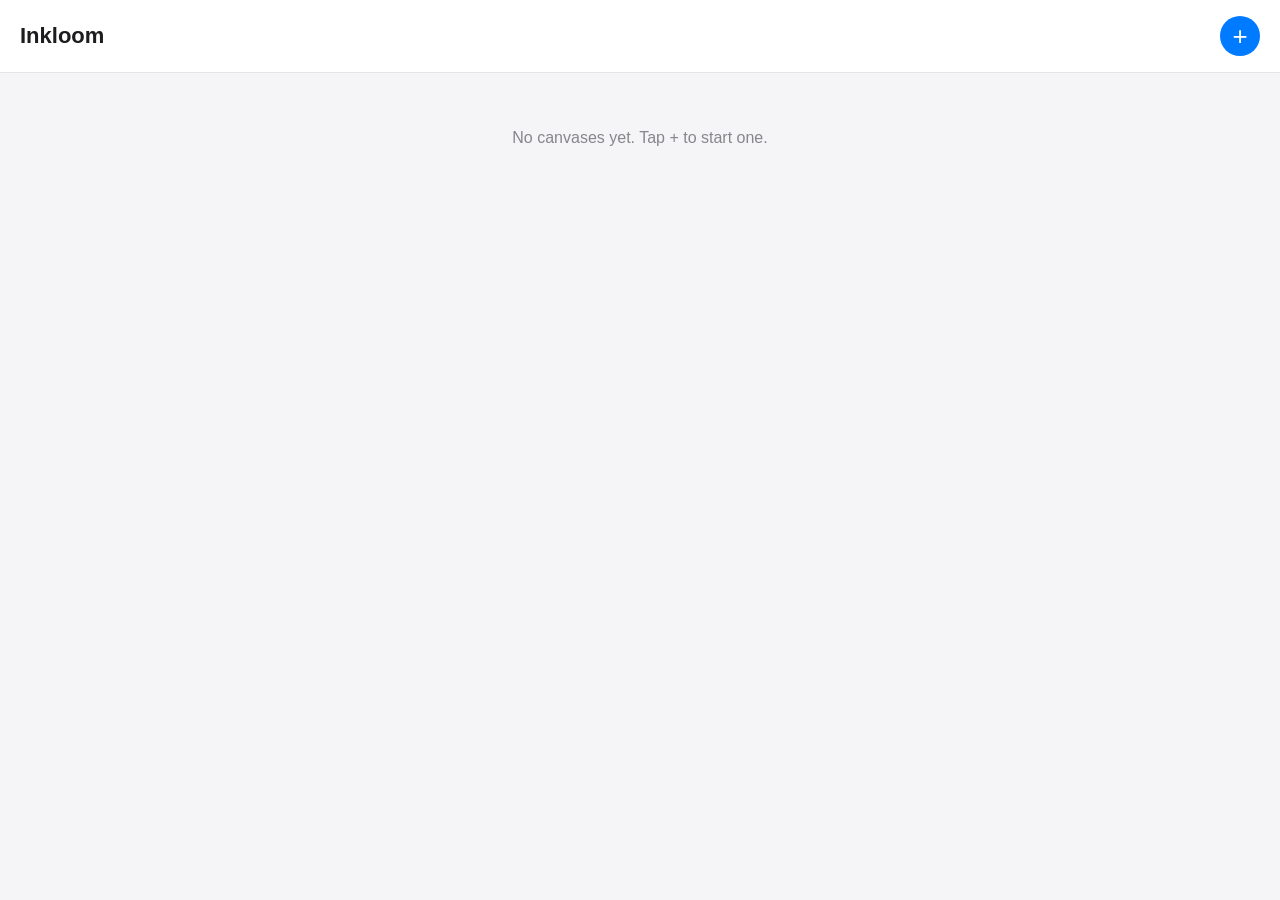
<file: index.html>
<!DOCTYPE html>
<html lang="en">
<head>
  <meta charset="UTF-8">
  <meta name="viewport" content="width=device-width, initial-scale=1, maximum-scale=1, user-scalable=no, viewport-fit=cover">
  <meta name="apple-mobile-web-app-capable" content="yes">
  <meta name="apple-mobile-web-app-title" content="Inkloom">
  <title>Inkloom</title>
  <link rel="stylesheet" href="styles.css">
  
  <script>
    function showError(msg) {
      var d = document.createElement("div");
      d.style.cssText = "position:fixed;top:0;left:0;right:0;background:red;color:white;padding:20px;font-size:16px;z-index:99999;font-family:sans-serif;word-wrap:break-word;box-shadow:0 4px 6px rgba(0,0,0,0.3);";
      d.textContent = "CRASH: " + msg;
      document.body.appendChild(d);
    }
    
    // Make it available to app.js and store.js
    window.showError = showError;
    
    window.addEventListener('error', function(e) {
      if (e.target && (e.target.tagName === 'SCRIPT' || e.target.tagName === 'LINK')) {
        showError("Failed to load file: " + (e.target.src || e.target.href));
      } else {
        showError(e.message + " in " + (e.filename || "unknown file"));
      }
    }, true);

    window.addEventListener('unhandledrejection', function(e) {
      showError("Database/Async error: " + e.reason);
    });
  </script>
</head>
<body>
  <header id="library-header">
    <h1>Inkloom</h1>
    <button id="new-canvas-btn" type="button" aria-label="New canvas">+</button>
  </header>
  <main id="library-main">
    <p id="empty-message" hidden>No canvases yet. Tap + to start one.</p>
    <ul id="canvas-list"></ul>
  </main>
  <div id="new-canvas-dialog" class="modal" hidden>
    <div class="modal-card">
      <h2>New canvas</h2>
      <input id="new-canvas-title" type="text" placeholder="Title" autocomplete="off">
      <div class="modal-actions">
        <button id="cancel-new-canvas" type="button">Cancel</button>
        <button id="confirm-new-canvas" type="button" class="primary">Create</button>
      </div>
    </div>
  </div>
  <script src="store.js"></script>
  <script src="app.js"></script>
</body>
</html>
</file>
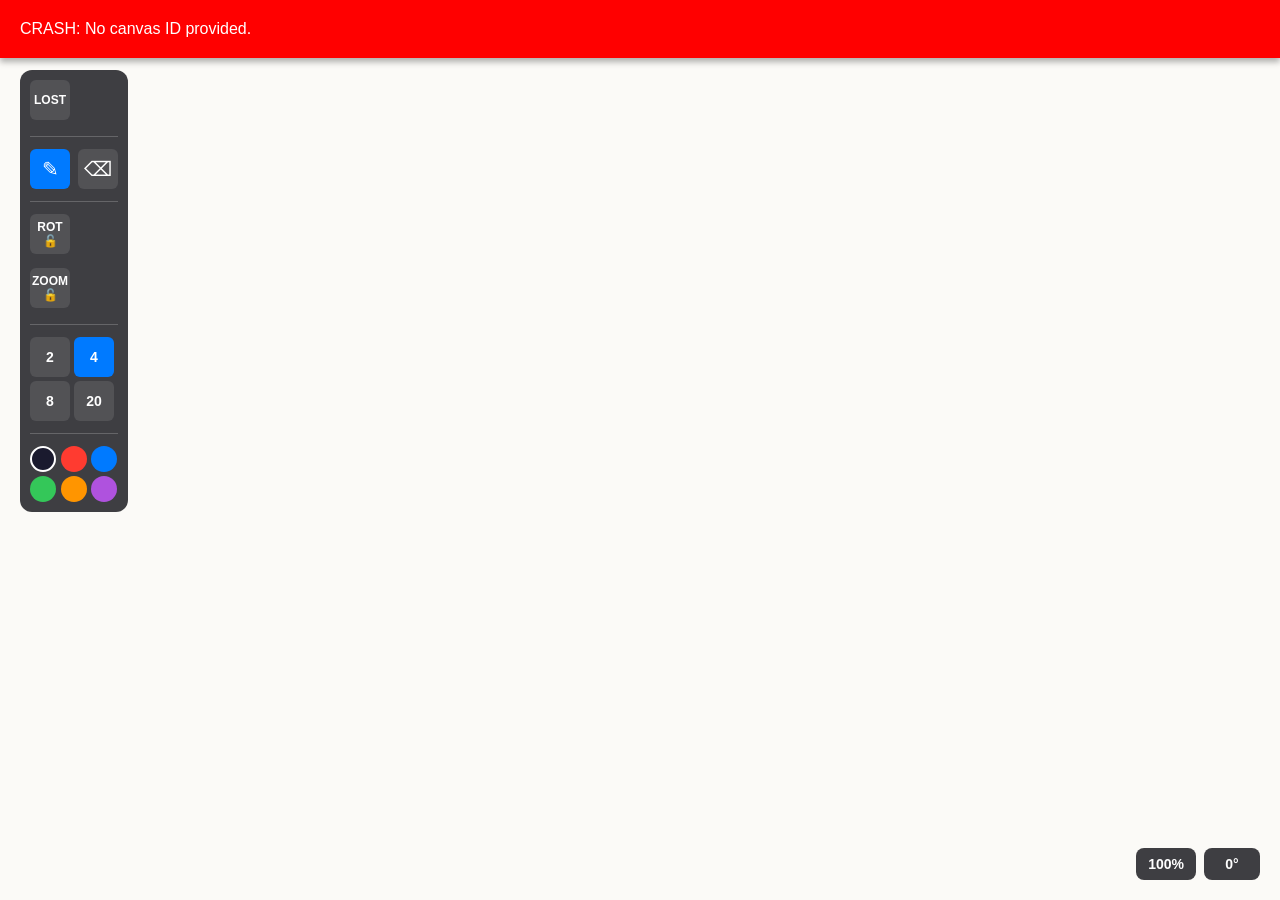
<file: canvas.html>
<!DOCTYPE html>
<html lang="en">
<head>
<meta charset="UTF-8">
<meta name="viewport" content="width=device-width, initial-scale=1, maximum-scale=1, user-scalable=no, viewport-fit=cover">
<meta name="apple-mobile-web-app-capable" content="yes">
<meta name="apple-mobile-web-app-title" content="Inkloom">
<title>Inkloom Canvas</title>
<link rel="stylesheet" href="canvas-styles.css?v=3">
<script>
// AGGRESSIVE ERROR CATCHER
function showError(msg, color) {
  var d = document.createElement("div");
  d.style.cssText = "position:fixed;top:0;left:0;right:0;background:" + (color || "red") + ";color:white;padding:20px;font-size:16px;z-index:99999;font-family:sans-serif;word-wrap:break-word;box-shadow:0 4px 6px rgba(0,0,0,0.3);";
  d.textContent = "CRASH: " + msg;
  document.body.appendChild(d);
}

// Catch JS errors
window.onerror = function(msg, url, line) {
  showError(msg + " at " + (url ? url.split('/').pop() : "unknown") + ":" + line, "red");
  return false;
};

// Catch missing scripts/CSS
window.addEventListener('error', function(e) {
  if (e.target && (e.target.tagName === 'SCRIPT' || e.target.tagName === 'LINK')) {
    var file = (e.target.src || e.target.href).split('/').pop();
    showError("FILE NOT FOUND: " + file, "orange");
  }
}, true);

// Catch Promise rejections
window.addEventListener('unhandledrejection', function(e) {
  showError("Async Error: " + e.reason, "purple");
});
</script>
</head>
<body oncontextmenu="return false;" onselectstart="return false;">

<header id="canvas-header">
  <button id="back-btn" type="button">‹ Library</button>
  <h1 id="canvas-title">Canvas</h1>
  <div style="width: 60px;"></div>
</header>

<div id="toolbar">
  <button id="lost-btn" class="tool-btn wide" type="button">LOST</button>
  <div class="divider"></div>
  <div class="tool-group">
    <button class="tool-btn active" data-tool="pen" type="button">✎</button>
    <button class="tool-btn" data-tool="eraser" type="button">⌫</button>
  </div>
  <div class="divider"></div>
  <button id="rotate-lock-btn" class="tool-btn wide" type="button">ROT 🔓</button>
  <button id="zoom-lock-btn" class="tool-btn wide" type="button">ZOOM 🔓</button>
  <div class="divider"></div>
  <div class="size-group">
    <button class="size-btn" data-size="2" type="button">2</button>
    <button class="size-btn active" data-size="4" type="button">4</button>
    <button class="size-btn" data-size="8" type="button">8</button>
    <button class="size-btn" data-size="20" type="button">20</button>
  </div>
  <div class="divider"></div>
  <div class="color-group">
    <button class="color-btn active" data-color="#1a1a2e" style="background:#1a1a2e;" type="button"></button>
    <button class="color-btn" data-color="#ff3b30" style="background:#ff3b30;" type="button"></button>
    <button class="color-btn" data-color="#007aff" style="background:#007aff;" type="button"></button>
    <button class="color-btn" data-color="#34c759" style="background:#34c759;" type="button"></button>
    <button class="color-btn" data-color="#ff9500" style="background:#ff9500;" type="button"></button>
    <button class="color-btn" data-color="#af52de" style="background:#af52de;" type="button"></button>
  </div>
</div>

<div id="bottom-indicators">
  <div id="zoom-indicator">100%</div>
  <div id="rotation-indicator">0°</div>
</div>

<div id="canvas-wrap">
  <canvas id="bg-surface"></canvas>
  <canvas id="draw-surface"></canvas>
  <div id="saving-overlay">
    <div class="glass-card">
      <div class="spinner"></div>
      Saving...
    </div>
  </div>
</div>

<!-- Bump the ?v= number whenever you change a file, so browsers never serve a stale copy. -->
<!-- geo.js must come before camera.js (the camera uses it). -->
<script src="store.js?v=3"></script>
<script src="geo.js?v=3"></script>
<script src="camera.js?v=3"></script>
<script src="panbuffer.js?v=3"></script>
<script src="toolbar.js?v=3"></script>
<script src="autosaver.js?v=3"></script>
<script src="canvas.js?v=3"></script>

</body>
</html>
</file>
<file: styles.css>
* { box-sizing: border-box; -webkit-tap-highlight-color: transparent; }
html, body {
  margin: 0; padding: 0;
  font-family: -apple-system, BlinkMacSystemFont, "Segoe UI", sans-serif;
  background: #f5f5f7; color: #1d1d1f;
  min-height: 100vh;
}
body { display: flex; flex-direction: column; }
#library-header {
  display: flex; align-items: center; justify-content: space-between;
  padding: 16px 20px; background: #fff;
  border-bottom: 1px solid #e5e5e7;
  position: sticky; top: 0; z-index: 10;
}
#library-header h1 { font-size: 22px; font-weight: 700; margin: 0; }
#new-canvas-btn {
  width: 40px; height: 40px; border-radius: 20px;
  border: none; background: #007aff; color: #fff;
  font-size: 26px; line-height: 1; cursor: pointer;
}
#library-main { flex: 1; padding: 16px 20px; }
#empty-message { color: #86868b; text-align: center; margin-top: 40px; }
#canvas-list { list-style: none; padding: 0; margin: 0; }
#canvas-list li {
  background: #fff; border-radius: 12px; padding: 16px;
  margin-bottom: 12px;
  display: flex; justify-content: space-between; align-items: center;
}
.canvas-info { display: flex; flex-direction: column; gap: 2px; }
.canvas-title { font-size: 16px; font-weight: 600; }
.canvas-date { font-size: 12px; color: #86868b; }
.canvas-delete {
  border: none; background: transparent; color: #ff3b30;
  font-size: 14px; cursor: pointer; padding: 8px;
}
.modal:not([hidden]) {
  position: fixed; inset: 0; background: rgba(0,0,0,0.4);
  display: flex; align-items: center; justify-content: center;
  z-index: 100; padding: 20px;
}
.modal-card {
  background: #fff; border-radius: 16px; padding: 20px;
  width: 100%; max-width: 400px;
}
.modal-card h2 { margin: 0 0 16px; font-size: 18px; }
.modal-card input {
  width: 100%; padding: 12px; border-radius: 8px;
  border: 1px solid #d2d2d7; font-size: 16px;
  margin-bottom: 16px;
}
.modal-actions { display: flex; justify-content: flex-end; gap: 12px; }
.modal-actions button {
  padding: 10px 18px; border-radius: 8px; border: none;
  font-size: 15px; cursor: pointer; background: #f2f2f7;
}
.modal-actions button.primary { background: #007aff; color: #fff; }
</file>
<file: canvas-styles.css>
* { box-sizing: border-box; -webkit-tap-highlight-color: transparent; user-select: none; -webkit-user-select: none; }

html, body {
  margin: 0; padding: 0; font-family: -apple-system, BlinkMacSystemFont, "Segoe UI", sans-serif;
  background: #fbfaf7; color: #1d1d1f; height: 100vh; overflow: hidden;
  display: flex; flex-direction: column; touch-action: manipulation;
}

#canvas-header {
  display: flex; align-items: center; justify-content: space-between;
  padding: 10px 16px; background: #fff; border-bottom: 1px solid #e5e5e7; z-index: 10;
}

#canvas-header h1 { font-size: 16px; font-weight: 600; margin: 0; flex: 1; text-align: center; }

#canvas-header button { border: none; background: #f2f2f7; color: #007aff; font-size: 14px; padding: 8px 12px; border-radius: 8px; font-weight: 600; }

#canvas-wrap { flex: 1; position: relative; overflow: hidden; background: #fbfaf7; }

/* The background canvas is 140% of the drawing area and must be centred on it.
   FIX: use top/left (percentages of height / width respectively). The old version
   used margin-top: -20%, but percentage margins are always based on the WIDTH,
   which pushed the background up by 20% of (width - height) and made ink jump
   when it was redrawn on this layer. */
#bg-surface {
  position: absolute;
  top: -20%; left: -20%;
  width: 140%; height: 140%;
  z-index: 1;
}

#draw-surface {
  position: absolute; top: 0; left: 0;
  width: 100%; height: 100%;
  z-index: 2; touch-action: none;
}

#saving-overlay {
  position: absolute; top: 0; left: 0; right: 0; bottom: 0;
  display: flex; align-items: center; justify-content: center;
  pointer-events: none; z-index: 999; opacity: 0; transition: opacity 0.3s ease;
}

#saving-overlay.visible { opacity: 1; }

.glass-card {
  background: rgba(255, 255, 255, 0.95); padding: 16px 24px; border-radius: 16px;
  box-shadow: 0 8px 32px rgba(0, 0, 0, 0.1); font-size: 15px; font-weight: 600;
  display: flex; align-items: center; gap: 12px;
}

.spinner { width: 16px; height: 16px; border: 2px solid rgba(0,0,0,0.2); border-top-color: #1d1d1f; border-radius: 50%; animation: spin 0.8s linear infinite; }

@keyframes spin { to { transform: rotate(360deg); } }

#bottom-indicators { position: absolute; bottom: 20px; right: 20px; display: flex; gap: 8px; z-index: 100; }

#zoom-indicator, #rotation-indicator {
  background: rgba(30, 30, 35, 0.85); color: #fff; padding: 8px 12px; border-radius: 8px;
  font-size: 14px; font-weight: 600; min-width: 56px; text-align: center;
}

#toolbar {
  position: absolute; top: 70px; left: 20px; background: rgba(30, 30, 35, 0.85);
  border-radius: 12px; padding: 10px; display: flex; flex-direction: column; gap: 10px; z-index: 100;
}

.tool-btn, .size-btn, .color-btn { border: none; background: rgba(255,255,255,0.1); color: #fff; border-radius: 6px; cursor: pointer; display: flex; align-items: center; justify-content: center; transition: background 0.2s; }

.tool-btn.active, .size-btn.active, .color-btn.active { background: #007aff; color: #fff; }

.tool-btn.wide { padding: 8px 12px; font-size: 12px; font-weight: 700; margin-bottom: 4px; }

.tool-group { display: flex; gap: 8px; }

.tool-btn { width: 40px; height: 40px; font-size: 20px; }

.size-group { display: flex; gap: 4px; flex-wrap: wrap; width: 88px; }

.size-btn { width: 40px; height: 40px; font-size: 14px; font-weight: 600; }

.color-group { display: grid; grid-template-columns: repeat(3, 1fr); gap: 4px; width: 88px; }

.color-btn { width: 26px; height: 26px; border-radius: 50%; border: 2px solid transparent; }

.color-btn.active { border-color: #fff; }

.divider { height: 1px; background: rgba(255,255,255,0.2); width: 100%; margin: 2px 0; }
</file>
